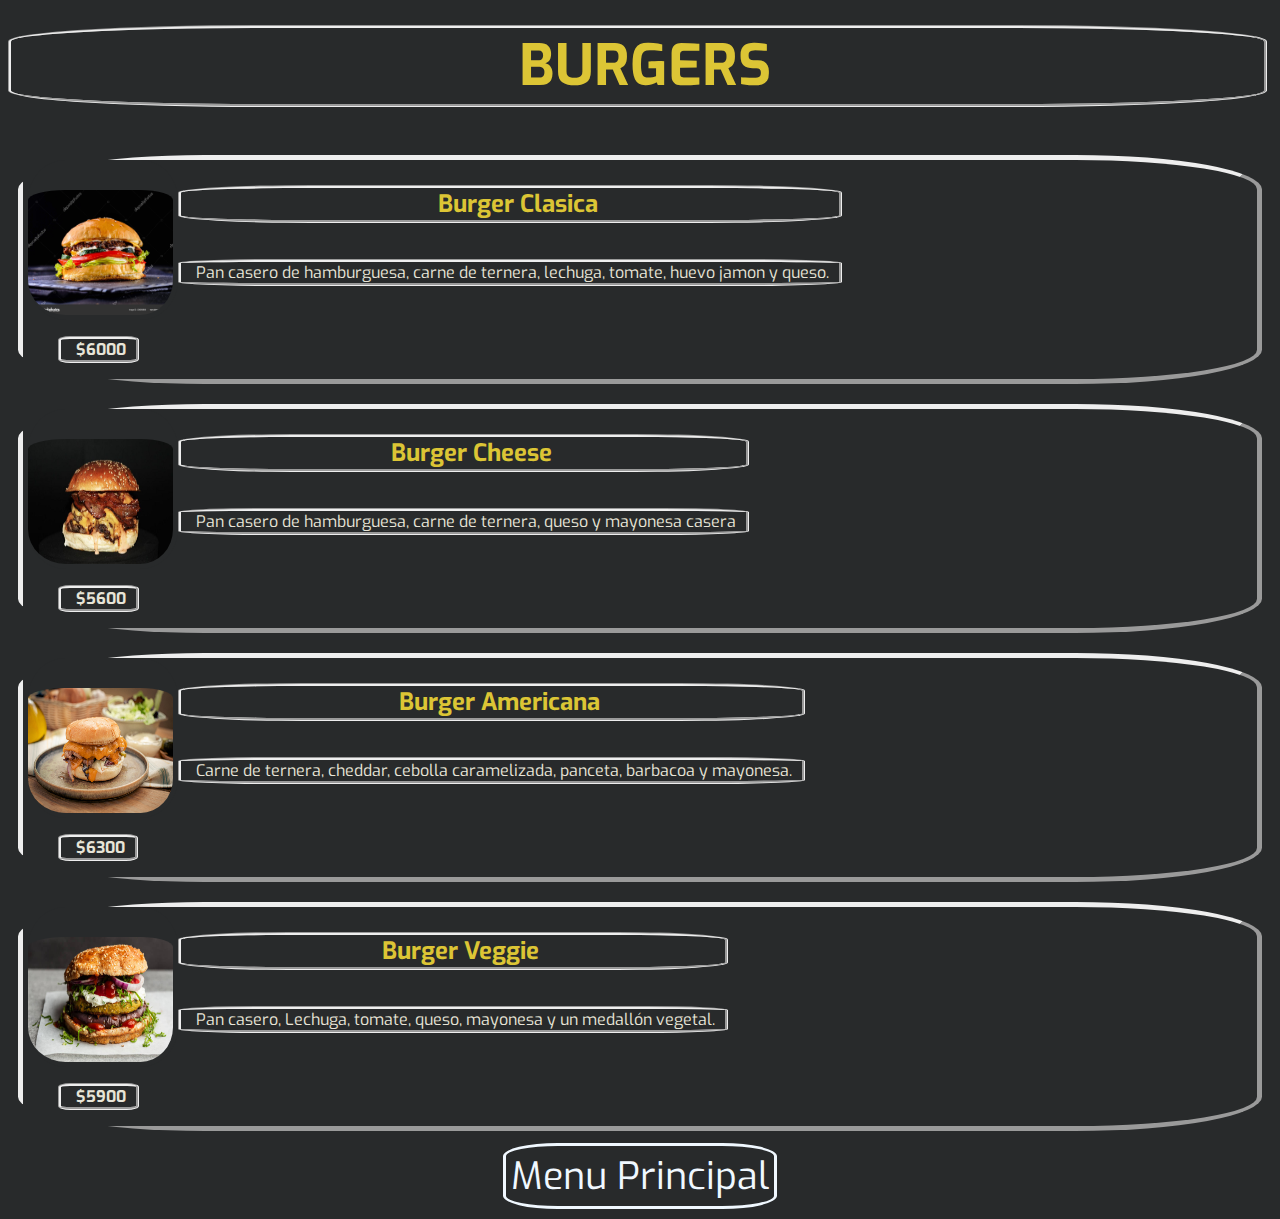
<file: burgers.html>
<!DOCTYPE html>
<html lang="en">
<head>
    <meta charset="UTF-8">
    <meta http-equiv="X-UA-Compatible" content="IE=edge">
    <meta name="viewport" content="width=device-width, initial-scale=1.0">
    <link rel="stylesheet" href="majano2.css">
    <title>Document</title>
</head>
<body>
    <h1>BURGERS</h1>
    <div class="sandwichs">
        <div class="sandwichs-1"><div class="span"><img src="clasica.jpg" alt=""><span><p>$6000</p></span></div><div class="titulo1"><h2>Burger Clasica</h2><p>Pan casero de hamburguesa, carne de ternera, lechuga, tomate, huevo jamon y queso.<br>  </p></div></div>
        <div class="sandwichs-1"><div class="span"><img src="cheese.jpg" alt=""><span><p>$5600</p></span></div><div class="titulo1"><h2>Burger Cheese</h2><p>Pan casero de hamburguesa, carne de ternera, queso y mayonesa casera<br>  </p></div></div>
        <div class="sandwichs-1"><div class="span"><img src="americana.jpg" alt=""><span><p>$6300</p></span></div><div class="titulo1"><h2>Burger Americana</h2><p> Carne de ternera, cheddar, cebolla caramelizada, panceta, barbacoa y  mayonesa.<br>  </p></div></div>
        <div class="sandwichs-1"><div class="span"><img src="veggie.jpg" alt=""><span><p>$5900</p></span></div><div class="titulo1"><h2>Burger Veggie</h2><p>Pan casero, Lechuga, tomate, queso, mayonesa y un medallón vegetal. <br>  </p></div></div>
       </div>
    
<nav>
    <a href="index.html">Menu Principal</a>
    </nav>
</body>
</html>
</file>
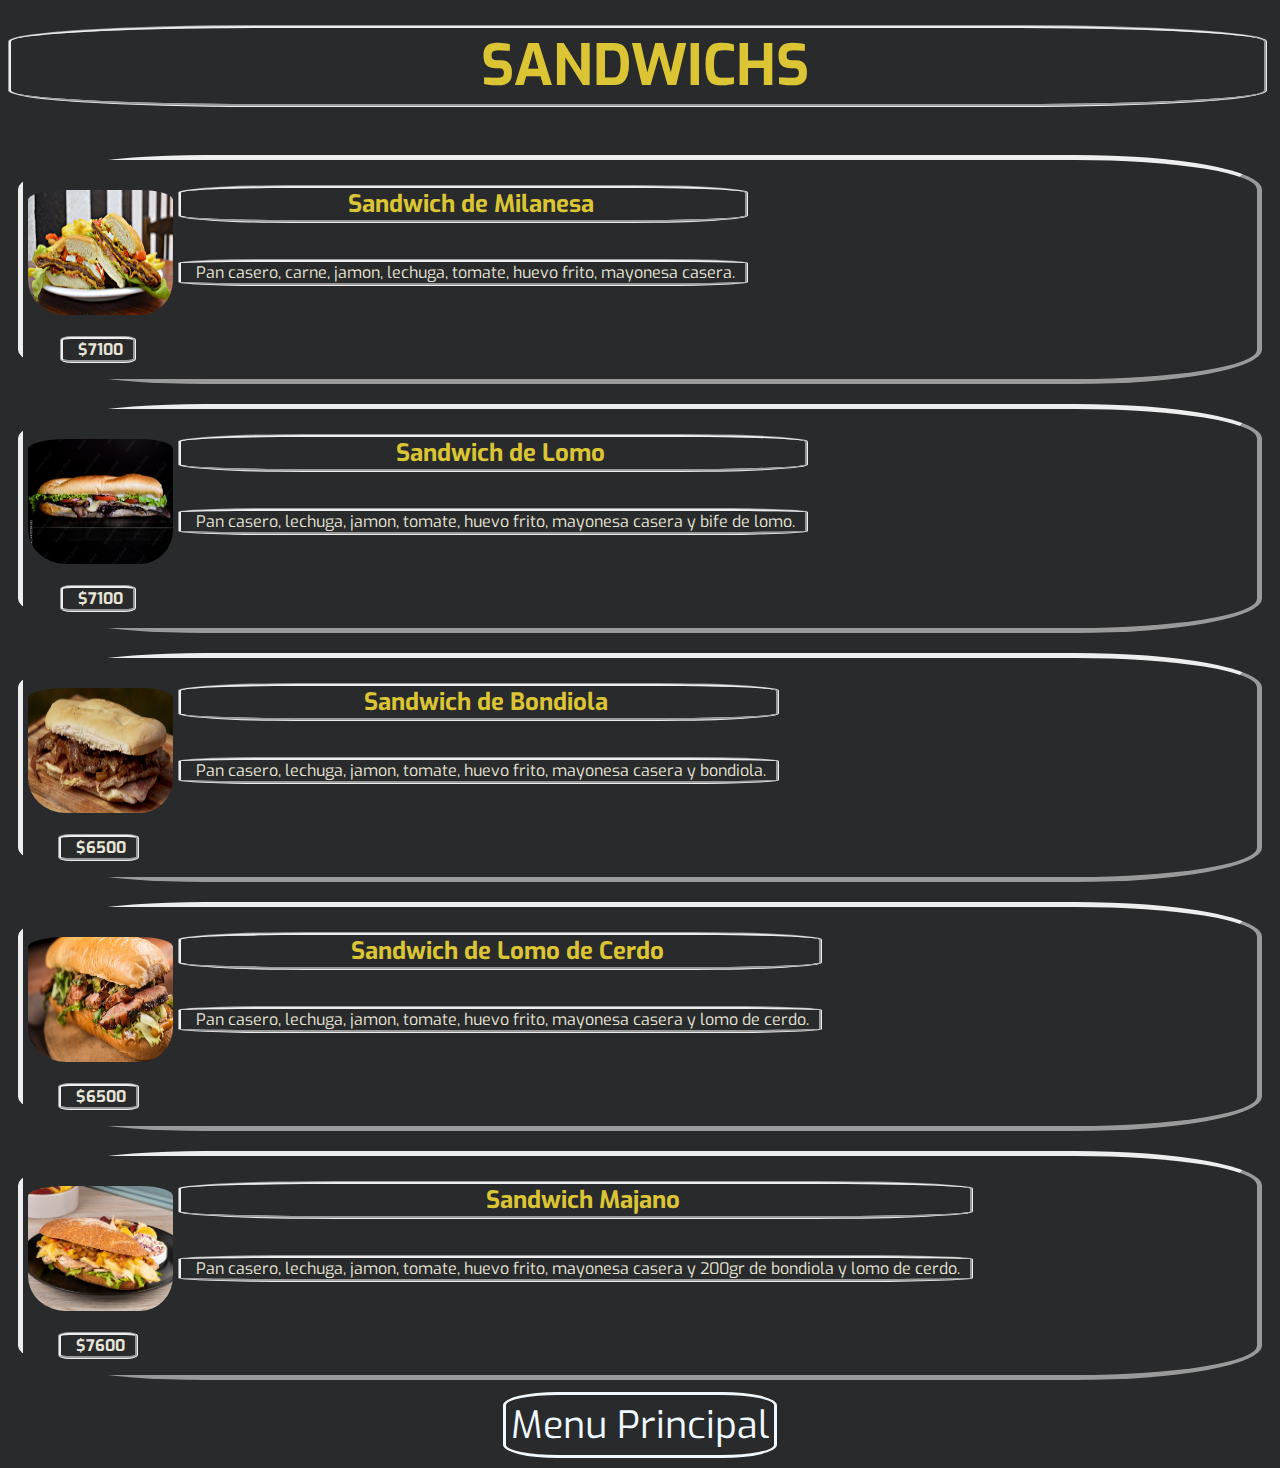
<file: sandwich.html>
<!DOCTYPE html>
<html lang="en">
<head>
    <meta charset="UTF-8">
    <meta http-equiv="X-UA-Compatible" content="IE=edge">
    <meta name="viewport" content="width=device-width, initial-scale=1.0">
    <link rel="stylesheet" href="majano2.css">
    <title>Document</title>
</head>
<body>
    <h1>SANDWICHS</h1>
    <div class="sandwichs">
    <div class="sandwichs-1"><div class="span"><img src="milanesa.jpg" alt=""><span><p>$7100</p></span></div><div class="titulo1"><h2>Sandwich de Milanesa</h2><p>Pan casero, carne, jamon, lechuga, tomate, huevo frito, mayonesa casera.<br> </p></div></div>
    <div class="sandwichs-1"><div class="span"><img src="lomito.jpg" alt=""><span><p>$7100</p></span></div><div class="titulo1"><h2>Sandwich de Lomo</h2><p>Pan casero, lechuga, jamon, tomate, huevo frito, mayonesa casera y bife de lomo.<br>  </p></div></div>
    <div class="sandwichs-1"><div class="span"><img src="bondiola.jpg" alt=""><span><p>$6500</p></span></div><div class="titulo1"><h2>Sandwich de Bondiola</h2><p>Pan casero, lechuga, jamon, tomate, huevo frito, mayonesa casera y bondiola.<br>  </p></div></div>
    <div class="sandwichs-1"><div class="span"><img src="lomocerdo.jpg" alt=""><span><p>$6500</p></span></div><div class="titulo1"><h2>Sandwich de Lomo de Cerdo</h2><p>Pan casero, lechuga, jamon, tomate, huevo frito, mayonesa casera y lomo de cerdo.<br> </p></div></div>
    <div class="sandwichs-1"><div class="span"><img src="majano.jpg" alt=""><span><p>$7600</p></span></div><div class="titulo1"><h2>Sandwich Majano</h2><p>Pan casero, lechuga, jamon, tomate, huevo frito, mayonesa casera y 200gr de bondiola y lomo de cerdo.<br>  </p></div></div>
   </div>
    <nav>
        <a href="index.html"> Menu Principal</a>
    </nav>
</body>
</html>
</file>
<file: majano2.css>
@import url('https://fonts.googleapis.com/css2?family=Ysabeau+Office:ital,wght@1,500&display=swap');
@import url('https://fonts.googleapis.com/css2?family=Exo:wght@300;500&display=swap');
*{
        box-sizing: border-box;
        background-color: #282A2B;
        font-family: Exo;
        
    }
.sandwichs{
    display: flex;
    flex-direction: column;    
    justify-content: space-between;

}
img{ width: 150px;
    height: 160px;
    padding: 5px;
    margin-left: 5px;
    display: flex;
   padding-top: 30px;
   padding-left: 0;
   border-radius: 25%;
  

}
div{
    display: flex;
    
}
.sandwichs-1{
    max-width: 100%;
    border: outset 5px;
    border-radius: 15%;
    margin: 10px;
    background-color:#282A2B ;
    
}
h2{
    text-align: center;
   padding-left: 15px;
    width: 20;
    margin-right:5px;
    margin-top: 25px;
    border:groove;
    border-radius: 20%;
    color:#DCC535;
}
h1{
    font-size: 1.5cm;
    text-align: center;
   padding-left: 15px;
    width: 20;
    margin-right:5px;
    margin-top: 25px;
    border:groove;
    border-radius: 20%;
    color:#DCC535;
}
p{
    padding-left: 15px;
    color: #E7E4D7;
}

.titulo1{
display: flex;
flex-direction: column;
}
.span{
    display: flex;
    flex-direction: column;
}
span{
    justify-content: center;
    font-weight: bold;
    display: flex;
    flex-wrap: nowrap;
    
    
}
p {
    padding-right: 10px;
    border: groove ;
    border-radius: 15%;
    margin-right: 5px;
  
}
a{
    text-decoration: none;
    font-size: 1cm;
    color: aliceblue;
    border: solid 3px;
    border-radius: 20%;
    margin: 2px;
    padding: 5px;
    flex-wrap: nowrap;
}
nav{
    padding: 10px;
    text-align: center;
    
    
}
@media (max-width:768px){
    *{
        box-sizing: border-box;
        background-color: #0E0606;
        font-family: Exo;
        
    }
.sandwichs{
    display: flex;
    flex-direction: column;    
    justify-content: space-between;

}
img{ width: 150px;
    height: 160px;
    padding: 5px;
    margin-left: 5px;
    display: flex;
   padding-top: 30px;
   padding-left: 0;
   border-radius: 25%;
  

}
div{
    display: flex;
    
}
.sandwichs-1{
    max-width: 100%;
    border: outset 5px;
    border-radius: 15%;
    margin: 10px;
    background-color:#282A2B ;
    
}
h2{
    text-align: center;
   padding-left: 15px;
    width: 20;
    margin-right:5px;
    margin-top: 25px;
    border:groove;
    border-radius: 20%;
    color:#FD8D12;
}
h1{
    font-size: 1.5cm;
    text-align: center;
   padding-left: 15px;
    width: 20;
    margin-right:5px;
    margin-top: 25px;
    border:groove;
    border-radius: 20%;
    color:#FD8D12;
}
p{
    padding-left: 15px;
    color: #DCB490;
}

.titulo1{
display: flex;
flex-direction: column;
}
.span{
    display: flex;
    flex-direction: column;
}
span{
    justify-content: center;
    font-weight: bold;
    display: flex;
    flex-wrap: nowrap;
    
    
}
p {
    padding-right: 10px;
    border: groove ;
    border-radius: 15%;
    margin-right: 5px;
  
}
a{
    text-decoration: none;
    font-size: 1cm;
    color: #FD8D12;
    border: solid 3px;
    border-radius: 20%;
    margin: 2px;
    padding: 5px;
    flex-wrap: nowrap;
}
nav{
    padding: 10px;
    text-align: center;
    
    
}
b{
    color: #FF7A01;
}
}
</file>
